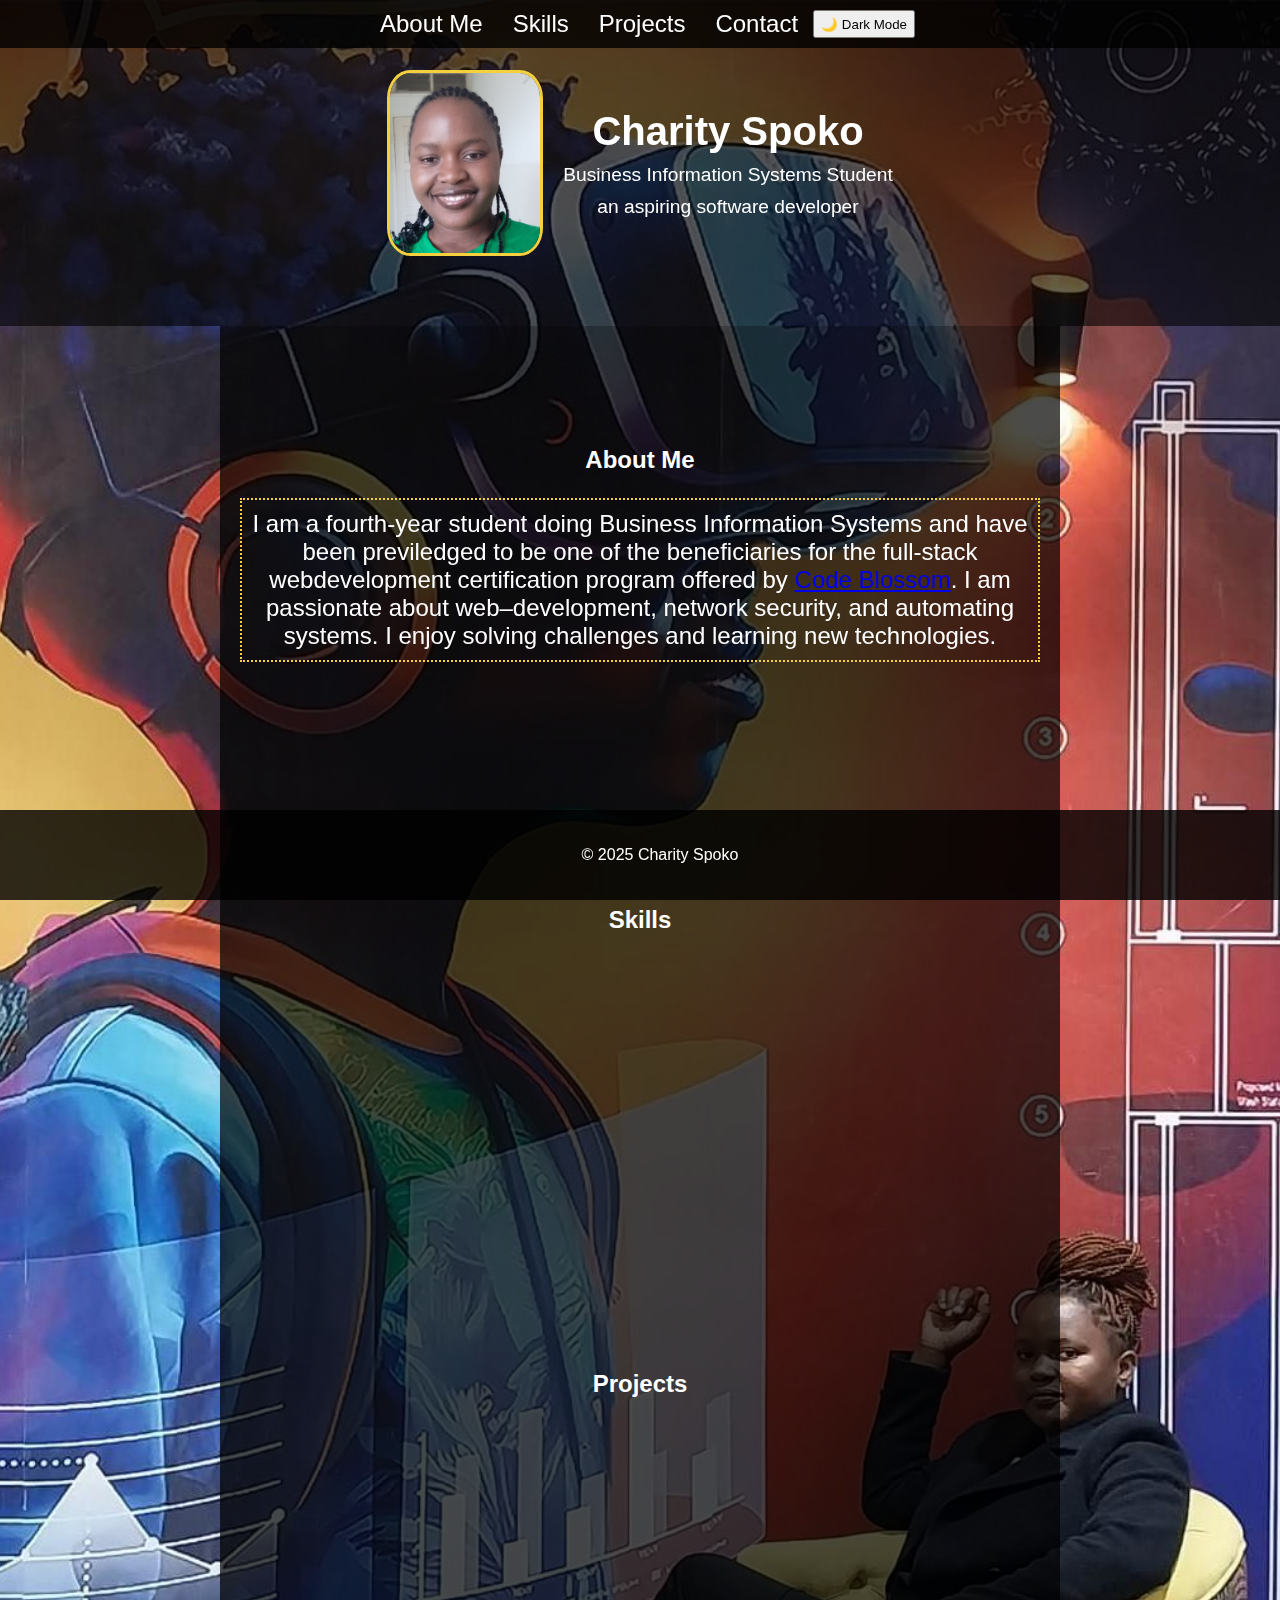
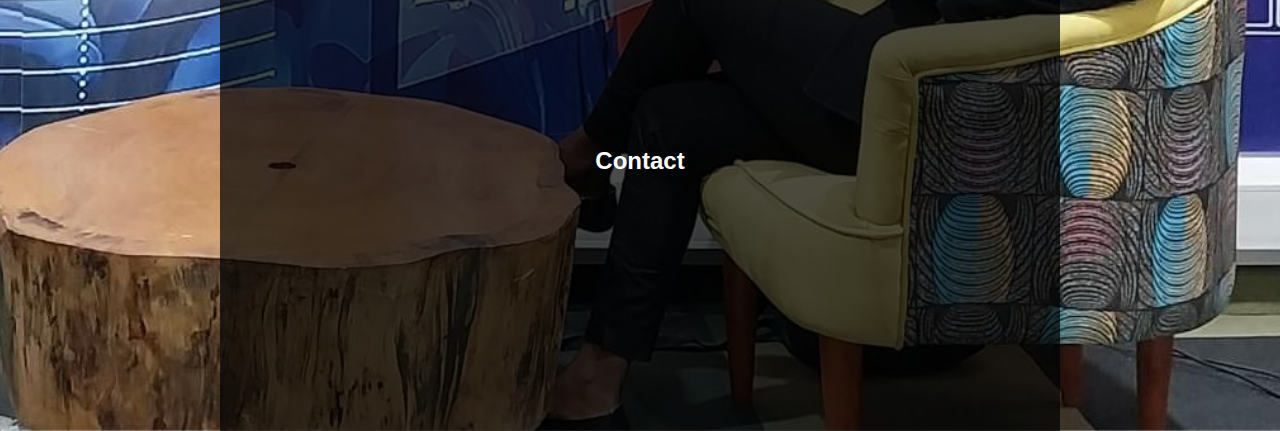
<file: index.html>
<!DOCTYPE html>
<html lang="en">
<head>
    <meta charset="UTF-8">
    <meta name="viewport" content="width=device-width, initial-scale=1.0">
    <link rel="icon" href="professional-portfolio_3476457.png" type="image/x-icon">
    <link href="https://unpkg.com/aos@2.3.1/dist/aos.css" rel="stylesheet">
    <title>Charity's Portfolio</title>
    <style>
        body {
            margin: 0;
            font-family: Arial, sans-serif;
            color: white;
            background: url('./IMG-20240329-WA0036.jpg') no-repeat center center/cover;
            height: vh;
            scroll-behavior: smooth;
        }

        header {
            display: flex;
            align-items: center;
            justify-content: center;
            padding: 70px 20px;
            background: rgba(0, 0, 0, 0.6);
            text-align: center;
        }

        .header-content {
            display: flex;
            align-items: center;
            gap: 20px; 
        }

        .profile-photo {
            width: 150px;
            height: 180px;
            border-radius: 15%;
            border: 3px solid #f4d03f; 
            object-fit: cover;
            transition: transform 0.3s ease; /* Smooth transition */

        }
        .profile-photo:hover {
            transform: scale(1.1); /* Zooms in on hover */
        }
        .header-text h1 {
            margin: 0;
            font-size: 2.5em;
        }

        .header-text p {
            margin: 10px 0 0;
            font-size: 1.2em;
        }

        nav {
            position: fixed;
            top: 0;
            width: 100%;
            background: rgba(0, 0, 0, 0.8);
            display: flex;
            justify-content: center;
            padding: 10px 0;
            z-index: 1000;
        }

        nav a {
            color: white;
            text-decoration: none;
            margin: 0 15px;
            font-size: 1.5em;
            transition: color 0.3s;
        }

        nav a:hover {
            color: #f4d03f;
        }
        section {
            padding: 100px 20px;
            text-align: center;
            background: rgba(0, 0, 0, 0.7);
            margin: 50px auto;
        }

        #about, #skills, #projects, #contact {
            max-width: 800px;
            margin: auto;
        }

        #skills ul, #projects ul {
            list-style: none;
            padding: 0;
        }

        #skills li, #projects li {
            margin: 10px 0;
            font-size: 1.5em;
        }

        #contact a {
            color: #f4d03f;
            text-decoration: none;
        }

        #about p {
            border: 2px dotted #f4d03f;
            padding: 10px;
            font-size: 1.5em;
        }

        footer {
            text-align: center;
            padding: 20px;
            background: rgba(0, 0, 0, 0.8);
            position: fixed;
            bottom: 0;
            width: 100%;
        }
        #backToTop {
            display: none; /* Hidden by default */
            position: fixed;
            bottom: 30px;
            right: 30px;
            z-index: 1000;
            font-size: 18px;
            background-color: #f4d03f;
            color: black;
            border: none;
            padding: 10px 15px;
            border-radius: 5px;
            cursor: pointer;
            transition: 0.3s;
        }

        #backToTop:hover {
            background-color: #d4ac0d;
        }
        body.dark-mode {
            background: #1a1a1a;
            color: #f4d03f;
        }

        body.dark-mode section {
            background: rgba(255, 255, 255, 0.1);
        }

        body.dark-mode nav {
            background: rgba(255, 255, 255, 0.2);
        }


        /* Media Queries */

        /* Tablet styles (768px and smaller) */
        @media screen and (max-width: 768px) {
            .header-content {
                flex-direction: column;
                text-align: center;
            }

            .profile-photo {
                width: 120px;
                height: 150px;
            }

            .header-text h1 {
                font-size: 2em;
            }

            .header-text p {
                font-size: 1em;
            }

            nav a {
                font-size: 1.2em;
                margin: 0 10px;
            }

            section {
                padding: 80px 10px;
            }

            #skills li, #projects li {
                font-size: 1.2em;
            }
        }

        /* Mobile styles (375px and smaller) */
        @media screen and (max-width: 375px) {
            .profile-photo {
                width: 100px;
                height: 120px;
            }

            .header-text h1 {
                font-size: 1.8em;
            }

            .header-text p {
                font-size: 0.9em;
            }

            nav a {
                font-size: 1em;
                margin: 0 5px;
            }

            section {
                padding: 50px 10px;
            }

            #skills li, #projects li {
                font-size: 1em;
            }

            #contact a {
                word-wrap: break-word; /* this will break words that are longer than the container*/
            }
        }
    </style>
</head>
<body>
    <nav>
        <a href="#about">About Me</a>
        <a href="#skills">Skills</a>
        <a href="#projects">Projects</a>
        <a href="#contact">Contact</a>
        <button id="darkModeToggle">🌙 Dark Mode</button>
    </nav>

    <header>
        <div class="header-content">
            <img src="profile.jpg" alt="Charity's Profile Photo" class="profile-photo" data-aos="flip-right" data-aos-easing="ease-out-cubic"
            data-aos-duration="3000">
            <div class="header-text">
                <h1 data-aos="fade-up-left" data-aos-duration="3000">Charity Spoko</h1>
                <p data-aos="fade-up-left" data-aos-duration="3000">Business Information Systems Student</p>
                 <p data-aos="fade-up-left" data-aos-duration="3000">an aspiring software developer</p>
            </div>
        </div>
    </header>

    <section id="about">
        <h2>About Me</h2>
        <p data-aos="fade-right" data-aos-offset="300" data-aos-easing="ease-out-cubic" data-aos-delay="300">I am a fourth-year student doing Business Information Systems and have been previledged to be one of the beneficiaries for the  full-stack webdevelopment certification program offered by <a href="https://www.code-blossom.com/" target="_blank">Code Blossom</a>.
            I am passionate about web&ndash;development, network security, and automating systems. I enjoy solving challenges and learning new technologies.</p>
            </section>

    <section id="skills">
        <h2>Skills</h2>
        <ul>
            <li data-aos="fade-right" data-aos-offset="300" data-aos-easing="ease-out-cubic" data-aos-delay="300">Web&ndash;Development (HTML, CSS, JavaScript, PHP)</li>
            <li data-aos="fade-right" data-aos-offset="250" data-aos-easing="ease-out-cubic" data-aos-delay="250">Linux System Automation</li>
            <li data-aos="fade-right" data-aos-offset="200" data-aos-easing="ease-out-cubic" data-aos-delay="200">Network Security</li>
            <li data-aos="fade-right" data-aos-offset="150" data-aos-easing="ease-out-cubic" data-aos-delay="150">Accounting</li>
            <li data-aos="fade-right" data-aos-offset="100" data-aos-easing="ease-out-cubic" data-aos-delay="100">Database Management</li>
        </ul>
    </section>

    <section id="projects">
        <h2>Projects</h2>
        <ul>
            <li data-aos="fade-right" data-aos-offset="200" data-aos-easing="ease-out-cubic" data-aos-delay="200">Maid Recruiting System (Second year) <a href="Maid_recruiting/" target="="_blank">Maid_recruiting</a></li>
            <li data-aos="fade-right" data-aos-offset="250" data-aos-easing="ease-out-cubic" data-aos-delay="250">Linux Automation Scripts for Updates (third year)<a href="IMPLEMENTING AN AUTOMATED SYSTEM UPDATE IN UBUNTU LINUX OPERATING SYSTEMS.docx" target="_blank">Automated System Update</a></li>
        </ul>
    </section>

    <section id="contact">
        <h2>Contact</h2>
        <p data-aos="fade-up-left" data-aos-duration="2500">Email: <a href="mailto:liwewecharity@gmail.com">liwewecharity@gmail.com</a></p>
        <p data-aos="fade-up-left" data-aos-duration="2000">Email: <a href="mailto:bis20-cspoko@mubas.ac.mw">bis20-cspoko@mubas.ac.mw</a></p>
        <p data-aos="fade-up-left" data-aos-duration="1500">Phone: <a href="tel:+265885745016">+265 885745016</a></p>
        <p data-aos="fade-up-left" data-aos-duration="1000">WhatsApp: <a href="https://wa.me/265885745016">Chat with me on WhatsApp</a></p>
    </section>
    <button id="backToTop" title="Go to top">↑ Top</button>
    <footer>
        <p>&copy; 2025 Charity Spoko</p>
    </footer>
    <script src="https://unpkg.com/aos@2.3.1/dist/aos.js"></script>
    <script>
        AOS.init();
      </script>
    <script>
        // Get the button element
        const backToTopButton = document.getElementById("backToTop");

        // Show or hide the button based on scroll position
        window.onscroll = function () {
            if (document.body.scrollTop > 300 || document.documentElement.scrollTop > 300) {
                backToTopButton.style.display = "block";
            } 
            else {
                backToTopButton.style.display = "none";
            }
        };

        // Smooth scroll to top when button is clicked
        backToTopButton.addEventListener("click", function () {
        window.scrollTo({
        top: 0,
        behavior: "smooth"
        });
    });
    </script>
    <script>
        const darkModeToggle = document.getElementById("darkModeToggle");

            darkModeToggle.addEventListener("click", function () {
            document.body.classList.toggle("dark-mode");

            // Save the user's preference
        if (document.body.classList.contains("dark-mode")) {
            localStorage.setItem("theme", "dark");
            darkModeToggle.textContent = "☀️ Light Mode";
        }else {
            localStorage.setItem("theme", "light");
            darkModeToggle.textContent = "🌙 Dark Mode";
        }
        });

        // Load user preference
        if (localStorage.getItem("theme") === "dark") {
        document.body.classList.add("dark-mode");
        darkModeToggle.textContent = "☀️ Light Mode";
        }

    </script>
</body>
</html>
</file>
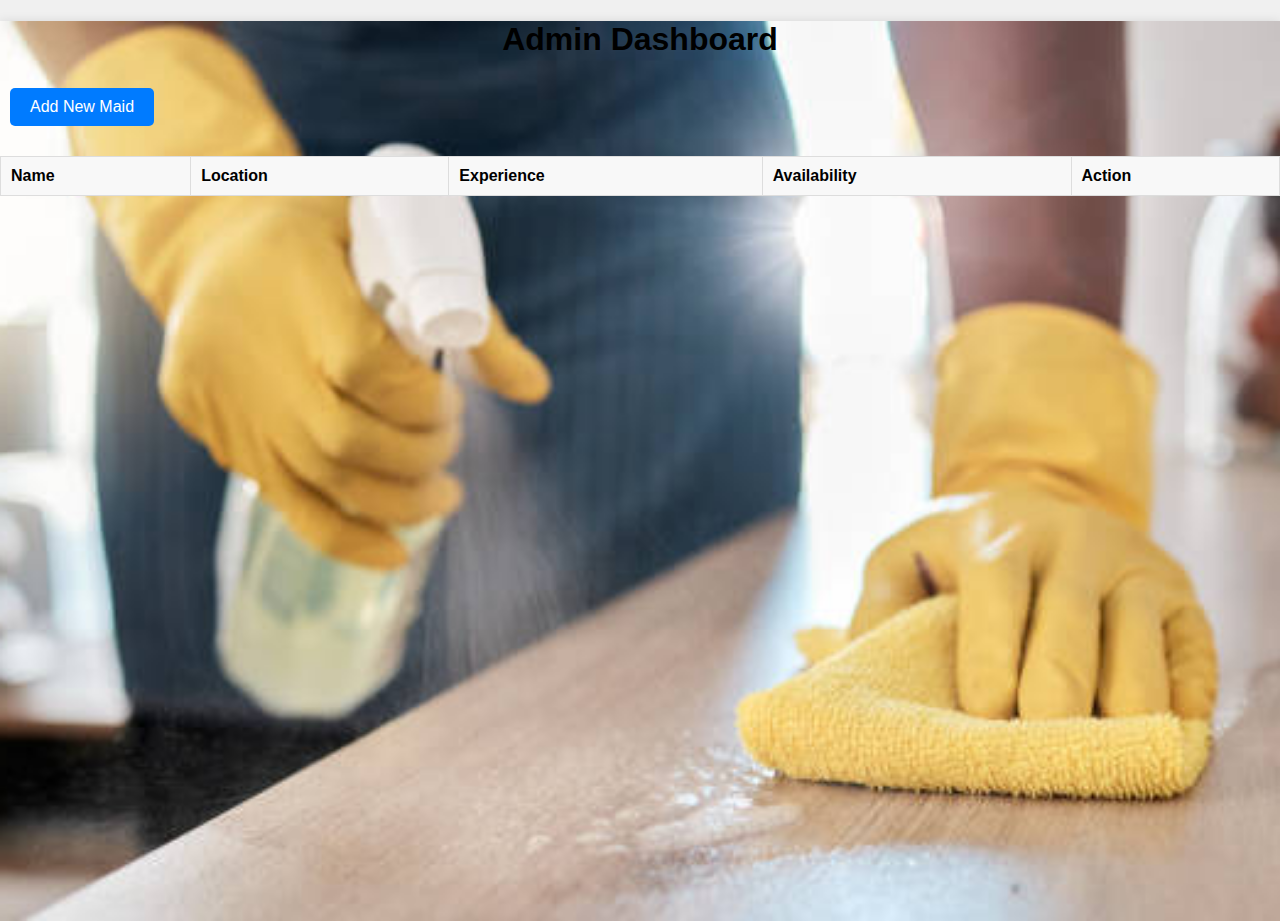
<file: Maid_recruiting/admin.html>
<!DOCTYPE html>
<html lang="en">
<head>
    <meta charset="UTF-8">
    <meta name="viewport" content="width=device-width, initial-scale=1.0">
    <title>Admin Dashboard - Maid Recruiting System</title>
    <link rel="stylesheet" href="dashboard.css">
</head>
<body>
    <div id="adminDashboard" style="background: url('maid1.jpg') no-repeat center center;background-size: cover; height: 100vh; width: 500vw; margin: 0; padding: 0;">
        <h1>Admin Dashboard</h1>
        
        <!-- Add New Maid Button -->
        <button id="addNewMaidBtn">Add New Maid</button>
        
        <!-- Maid Profiles Table -->
        <table id="maidsTable">
            <thead>
                <tr>
                    <th>Name</th>
                    <th>Location</th>
                    <th>Experience</th>
                    <th>Availability</th>
                    <th>Action</th>
                    
                </tr>
            </thead>
            <tbody id="maidProfilesList">
                <!-- Maid Profiles will be dynamically added here -->
            </tbody>
        </table>
    </div>
    
    <!-- Modal for Adding/Editing Maid -->
    <div id="maidModal" class="modal">
        <div class="modal-content">
            <h2>Add/Edit Maid Profile</h2>
            <form id="maidForm">
                <label for="maidName">Name:</label>
                <input type="text" id="maidName" placeholder="Maid Name" required><br>

                <label for="maidLocation">Location:</label>
                <input type="text" id="maidLocation" placeholder="Location" required><br>

                <label for="maidExperience">Experience:</label>
                <input type="number" id="maidExperience" placeholder="Experience (years)" required><br>
                <label for="leaveReason">Reason for Leaving Previous Workplace:</label>
                <textarea id="leaveReason" placeholder="Reason for leaving previous workplace" required></textarea><br>

                <label for="maidSkills">Skills:</label>
                <textarea id="maidSkills" placeholder="Skills" required></textarea><br>

                <label for="availabilityStatus">Availability:</label>
                <select id="availabilityStatus">
                    <option value="Available">Available</option>
                    <option value="Not Available">Not Available</option>
                </select><br>
                <label for="contactNumber">Contact Number:</label>
                <input type="text" id="contactNumber" placeholder="Contact Number" required><br>

                <label for="emergencyContact">Emergency Contact:</label>
                <input type="text" id="emergencyContact" placeholder="Emergency Contact" required><br>


                <label for="maidPhoto">Photo:</label>
                <input type="file" id="maidPhoto" accept="image/*"><br>

                <button type="submit" id="submitMaidProfile">Submit</button>
                <button type="button" id="closeModalBtn">Close</button>
            </form>
        </div>
    </div>

    <script src="manage.js"></script>
</body>
</html>

</body>
</html>
</file>
<file: Maid_recruiting/dashboard.css>
/* admin_styles.css */
body {
    font-family: Arial, sans-serif;
    margin: 0;
    padding: 0;
    background-color: #f0f0f0;
}

#adminDashboard {
    max-width: 100vw;
    margin: 20px auto;
    padding: 20px;
    background-color: #fff;
    box-shadow: 0px 0px 10px rgba(0, 0, 0, 0.1);
}

h1 {
    text-align: center;
    margin-bottom: 20px;
}

button {
    padding: 10px 20px;
    font-size: 16px;
    margin: 10px;
    cursor: pointer;
    background-color: #007bff;
    color: #fff;
    border: none;
    border-radius: 5px;
}

button:hover {
    background-color: #0056b3;
}

#maidsTable {
    width: 100%;
    border-collapse: collapse;
    margin-top: 20px;
}

#maidsTable th, #maidsTable td {
    padding: 10px;
    text-align: left;
    border: 1px solid #ddd;
}

#maidsTable th {
    background-color: #f8f8f8;
}

.modal {
    display: none; /* Hidden by default */
    position: fixed;
    top: 0;
    left: 0;
    width: 100vw;
    height: 100%;
    background-color: rgba(0, 0, 0, 0.5);
    justify-content: center;
    align-items: center;
}

.modal-content {
    background-color: #fff;
    padding: 20px;
    border-radius: 15px;
    width: 600px;
}

.modal input, .modal select, .modal button {
    width: 97%;
    margin-bottom: 10px;
    padding: 10px;
    border: 1px solid #ccc;
    border-radius: 5px;
}

.modal button {
    background-color: #28a745;
    color: white;
}

.modal button:hover {
    background-color: #218838;
}

#closeModalBtn {
    background-color: #dc3545;
    color: white;
}

#closeModalBtn:hover {
    background-color: #c82333;
}
</file>
